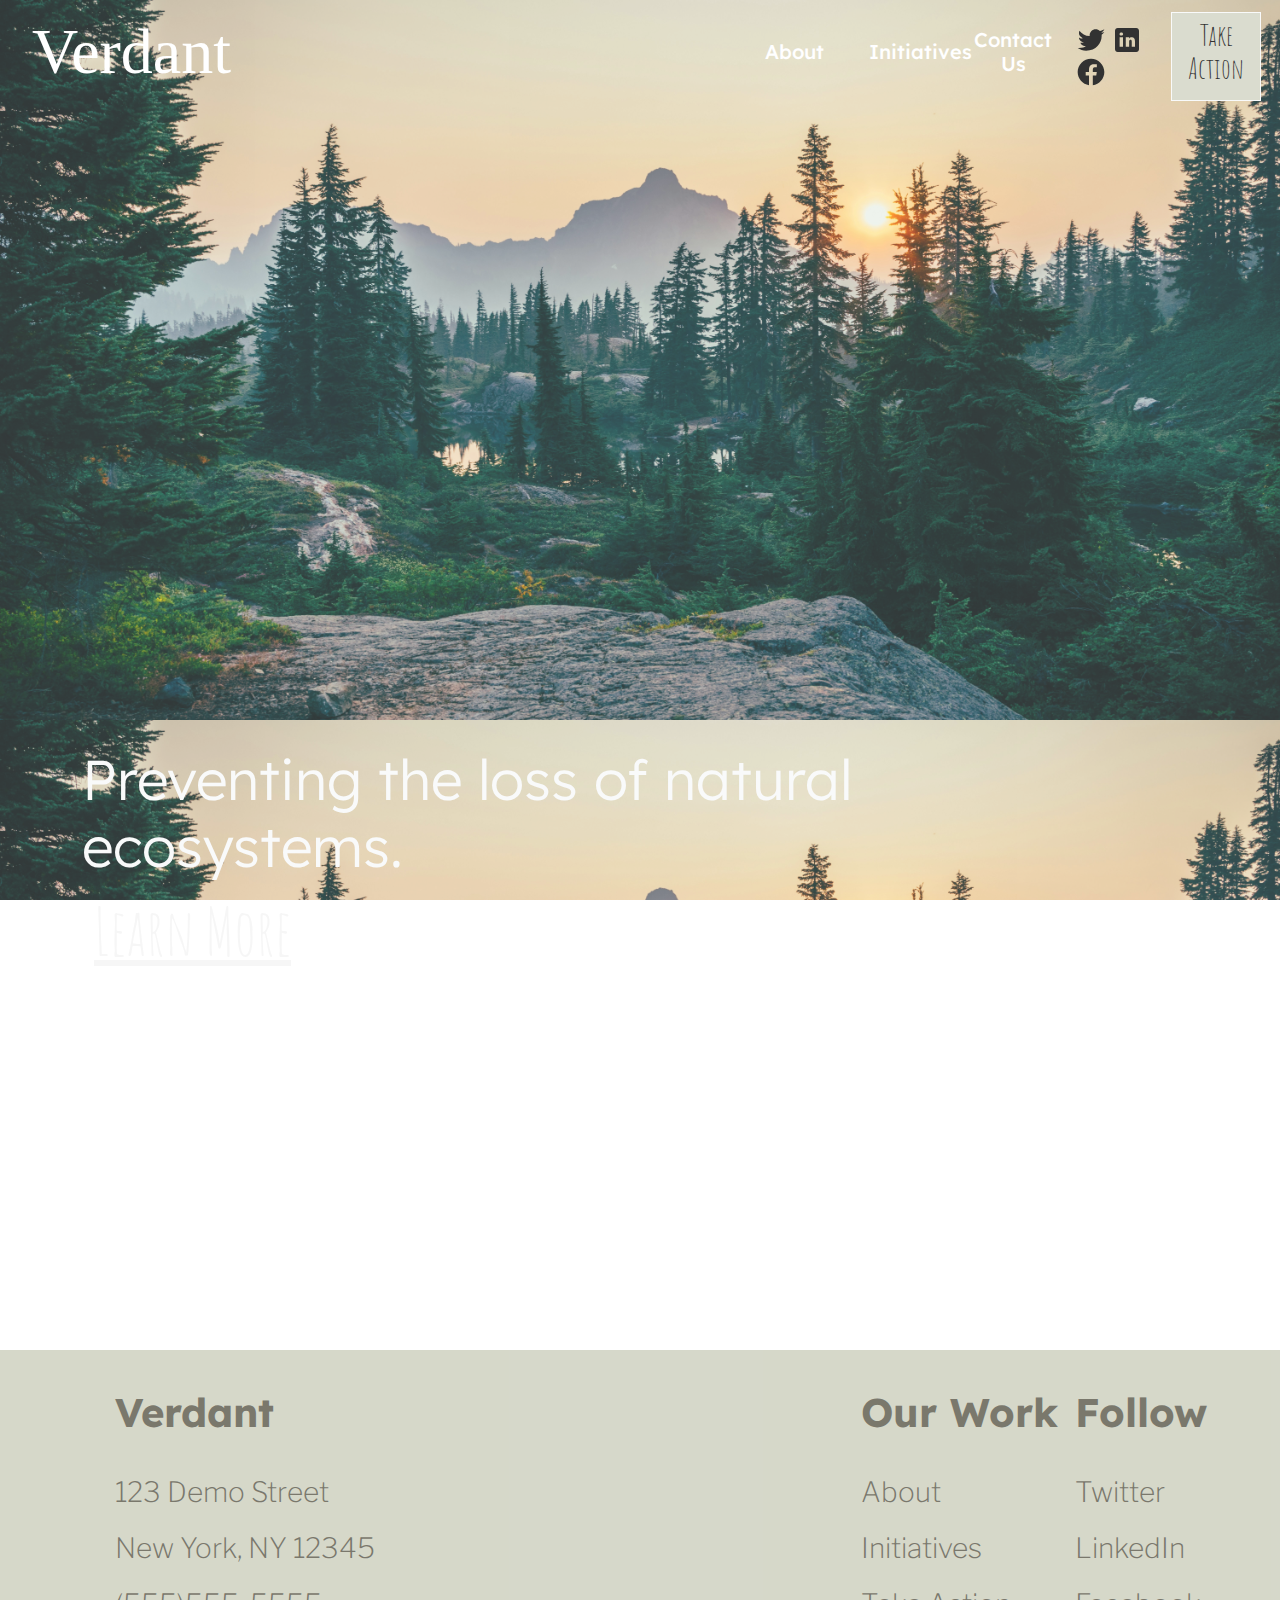
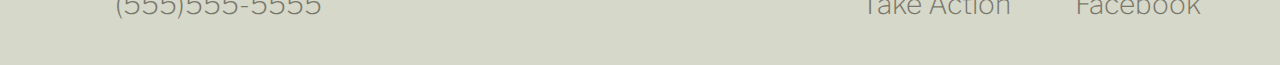
<file: action.html>
<!DOCTYPE html>
<html lang="en">

<head>
    <title>Verdant</title>
    <!-- Required meta tags -->
    <meta charset="utf-8">
    <meta name="viewport" content="width=device-width, initial-scale=1, shrink-to-fit=no">

    <!-- Bootstrap CSS -->
    <link href="https://cdn.jsdelivr.net/npm/bootstrap@5.3.3/dist/css/bootstrap.min.css" rel="stylesheet" integrity="sha384-QWTKZyjpPEjISv5WaRU9OFeRpok6YctnYmDr5pNlyT2bRjXh0JMhjY6hW+ALEwIH" crossorigin="anonymous">
    <link rel="preconnect" href="https://fonts.googleapis.com">
    <link rel="preconnect" href="https://fonts.gstatic.com" crossorigin>
    <link href="https://fonts.googleapis.com/css2?family=Amatic+SC:wght@400;700&family=Just+Another+Hand&family=Lexend:wght@100..900&family=Libre+Franklin:ital,wght@0,100..900;1,100..900&display=swap" rel="stylesheet">
    <link rel="stylesheet" href="style.css">

</head>

<body>
    
    <div class="container-fluid bg-primary primary-action">
        <!-- Navbar -->
        <nav>
            <div class="container-fluid">
                <div class="row d-flex mb-3">
                    <div class="col me-auto p-2">
                        <a href="" class="btn btn-primary">
                            <h1 class="text-start display-3 logo">Verdant</h1>
                        </a>
                    </div>
                    <div class="col-1 p-2 align-self-center">
                        <a href="about.html" class="btn btn-primary">
                            <h5 class="text-center">About</h5>
                        </a>
                    </div>
                    <div class="col-1 p-2 align-self-center">
                        <a href="" class="btn btn-primary">
                            <h5 class="text-center">Initiatives</h5>
                        </a>
                    </div>
                    <div class="col-1 p-2 align-self-center">
                        <a href="" class="btn btn-primary">
                            <h5 class="text-center">Contact Us</h5>
                        </a>
                    </div>
                    <div class="col-1 p-3 align-self-center">
                        <img src="imgs/icons-twitter.svg" alt="" class="img-fluid icons">
                        <img src="imgs/icons-linkedin.svg" alt="" class="img-fluid icons">
                        <img src="imgs/icons-facebook.svg" alt="" class="img-fluid icons">
                    </div>
                    <div class="col-1 p-2 align-self-center">
                        <a href="" class="btn btn-light text-center">
                            <h3>Take Action</h3>
                        </a>
                    </div>
                </div>
            </div>
        </nav>
        <!--  -->

        <section class="h-100">
            <div class="container h-75">
                <div class="row h-75 d-flex">
                    <div class="col-10 align-self-end">
                        <h1 class="display-4 text-light">Preventing the loss of natural ecosystems.</h1>
                    </div>
                </div>
                <div class="row">
                    <div class="col-3">
                        <a href="" class="btn btn-secondary"><h1 class="display-3">Learn More</h1></a>
                    </div>
                </div>
            </div>
        </section>


    </div>

    <div class="container-fluid footer">
        <div class="row d-flex align-items-center mb-3" style="height:100%">
            <div class="col offset-1 me-auto p-2">
                <h1 class="text-primary pb-3">Verdant</h1>
                <h3 class="text-secondary">123 Demo Street</h3>
                <h3 class="text-secondary">New York, NY 12345</h3>
                <h3 class="text-secondary">(555)555-5555</h3>
            </div>
            <div class="col-2 p-2">
                <h1 class="text-primary pb-3">Our Work</h1>
                <h3 class="text-secondary">About</h3>
                <h3 class="text-secondary">Initiatives</h3>
                <h3 class="text-secondary">Take Action</h3>
            </div>
            <div class="col-2 p-2">
                <h1 class="text-primary pb-3">Follow</h1>
                <h3 class="text-secondary">Twitter</h3>
                <h3 class="text-secondary">LinkedIn</h3>
                <h3 class="text-secondary">Facebook</h3>
            </div>
        </div>
    </div>

</body>
</html>
</file>
<file: style.css>
/* fonts */
  /* .amatic-sc-regular {
    font-family: "Amatic SC", sans-serif;
    font-weight: 400;
    font-style: normal;
  }
  
  .amatic-sc-bold {
    font-family: "Amatic SC", sans-serif;
    font-weight: 700;
    font-style: normal;
  }

  .lexend {
    font-family: "Lexend", sans-serif;
    font-optical-sizing: auto;
    font-weight:400;
    font-style: normal;
  }

  .just-another-hand-regular {
    font-family: "Just Another Hand", cursive;
    font-weight: 400;
    font-style: normal;
  } 
    
  .libre-franklin {
  font-family: "Libre Franklin", sans-serif;
  font-optical-sizing: auto;
  font-weight: 400;
  font-style: normal;
}*/
  
/*  */

body {
    font-family: "Lexend", sans-serif;
    font-optical-sizing: auto;
    font-weight:400;
    font-style: normal;
}

.icons {
    height:32px!important;
    width: auto;
}

.logo {
    font-family: "Just Another Hand", cursive;
    font-weight: 400;
    font-style: normal;
}

.primary-index {
   height: 90vh;
}

.primary-action {
    height: 150vh;
}

.secondary-index {
   height: 40vh; 
}

.secondary-about {
    height: 115vh;
}

.tertiary-index {
    height: 200vh;
}

.bg-primary {
    background-image: url("imgs/sergei-a--heLWtuAN3c-unsplash.jpg");
    background-attachment: fixed;
    background-position: center top;
    opacity: 80%;
    background-size: 100vw;
}

.bg-secondary {
    background-color: #B7BAA0 !important;
    opacity: 80% !important;
    
}

.bg-tertiary {
    background-color: #D2D4C4 !important;
    opacity: 90% !important;
    
}

.bg-light {
    background-image: url("imgs/filip-zrnzevic-QsWG0kjPQRY-unsplash.jpg");
    background-attachment: fixed;
    background-position:10% 65%;
    height: 60vh;
    background-size: 100vw;
}

.footer {
    background-color: #D2D4C4 !important;
    opacity: 90% !important;
    height: 35vh;
}

.btn-primary {
    background-color: transparent;
    border: none;
    color: white;

}

.btn-light {
    background-color: #D2D4C4;
    color: #000000;
    font-family: "Amatic SC", sans-serif;
    font-weight: 700;
    font-style: normal;
    padding-left: 1em;
    padding-right:1em;
    border-radius: 0;
}

.btn-dark {
    background-color: #626055!important;
    color: white;
    border: 1px solid white;
    border-radius: 0;
    font-family: "Amatic SC", sans-serif;
    font-weight: 700;
    font-style: normal;
}

.btn-secondary {
    background-color: transparent;
    color: #f5f5f5;
    border: none;
    font-family: "Amatic SC", sans-serif;
    font-weight: 700;
    font-style: normal;
    text-decoration: underline;
}

.text-primary {
    color: #6C6A5D !important;
    font-weight: 700;
    line-height: 4rem;
}

.text-secondary {
    font-family: "Libre Franklin", sans-serif;
    font-weight: 200;
    line-height: 3rem;
    font-style: normal;
    color:#6C6A5D !important;
}

.text-header {
    font-family: "Just Another Hand", cursive;
    font-weight: 400;
    font-style: normal;
    color: white;
}

.testimonial {
    font-family: "Amatic SC", sans-serif;
    font-weight: 700;
    font-style: normal;
}
</file>
